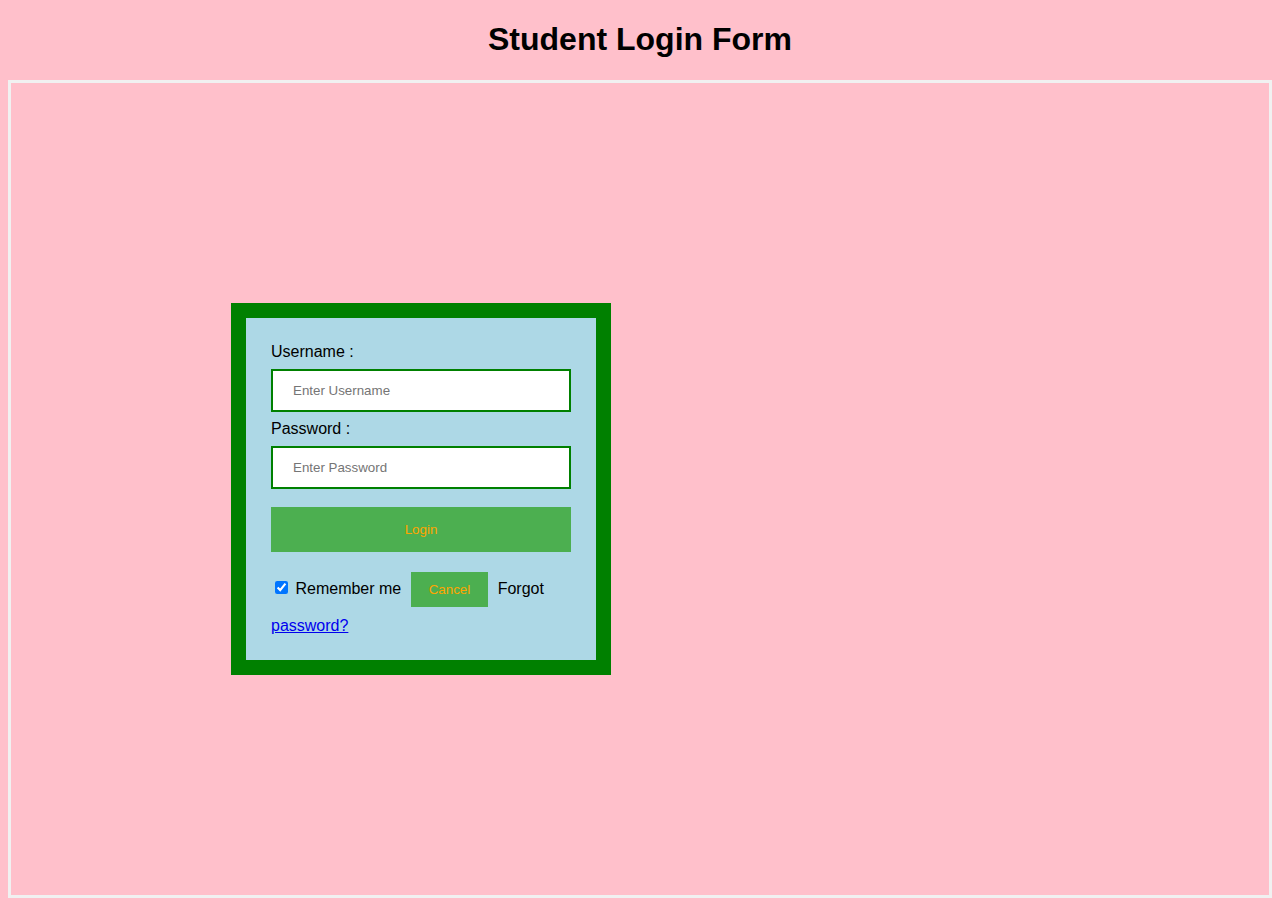
<file: templates/file.html>
<!DOCTYPE html>   
<html>   
<head>  
<meta name="viewport" content="width=device-width, initial-scale=1">  
<title> Login Page </title>  
<style>   
Body {  
  font-family: Calibri, Helvetica, sans-serif;  
  background-color: pink;  
}  
button {   
       background-color: #4CAF50;   
       width: 100%;  
        color: orange;   
        padding: 15px;   
        margin: 10px 0px;   
        border: none;   
        cursor: pointer;   
         }   
 form {   
        border: 3px solid #f1f1f1;   
    }   
 input[type=text], input[type=password] {   
        width: 100%;   
        margin: 8px 0;  
        padding: 12px 20px;   
        display: inline-block;   
        border: 2px solid green;   
        box-sizing: border-box;   
    }  
 button:hover {   
        opacity: 0.7;   
    }   
  .cancelbtn {   
        width: auto;   
        padding: 10px 18px;  
        margin: 10px 5px;  
    }   
        
     
 .container { 
        width: 300px;
        border: 15px solid green;
        padding: 500px;
        margin: 220px; 
        padding: 25px;   
        background-color: lightblue;  
    }   
</style>   
</head>    
<body>    
    <center> <h1> Student Login Form </h1> </center>   
    <form>  
        <div class="container">   
            <label>Username : </label>   
            <input type="text" placeholder="Enter Username" name="username" required>  
            <label>Password : </label>   
            <input type="password" placeholder="Enter Password" name="password" required>  
            <button type="submit">Login</button>   
            <input type="checkbox" checked="checked"> Remember me   
            <button type="button" class="cancelbtn"> Cancel</button>   
            Forgot <a href="#"> password? </a>   
        </div>   
    </form>     
</body>     
</html>
</file>
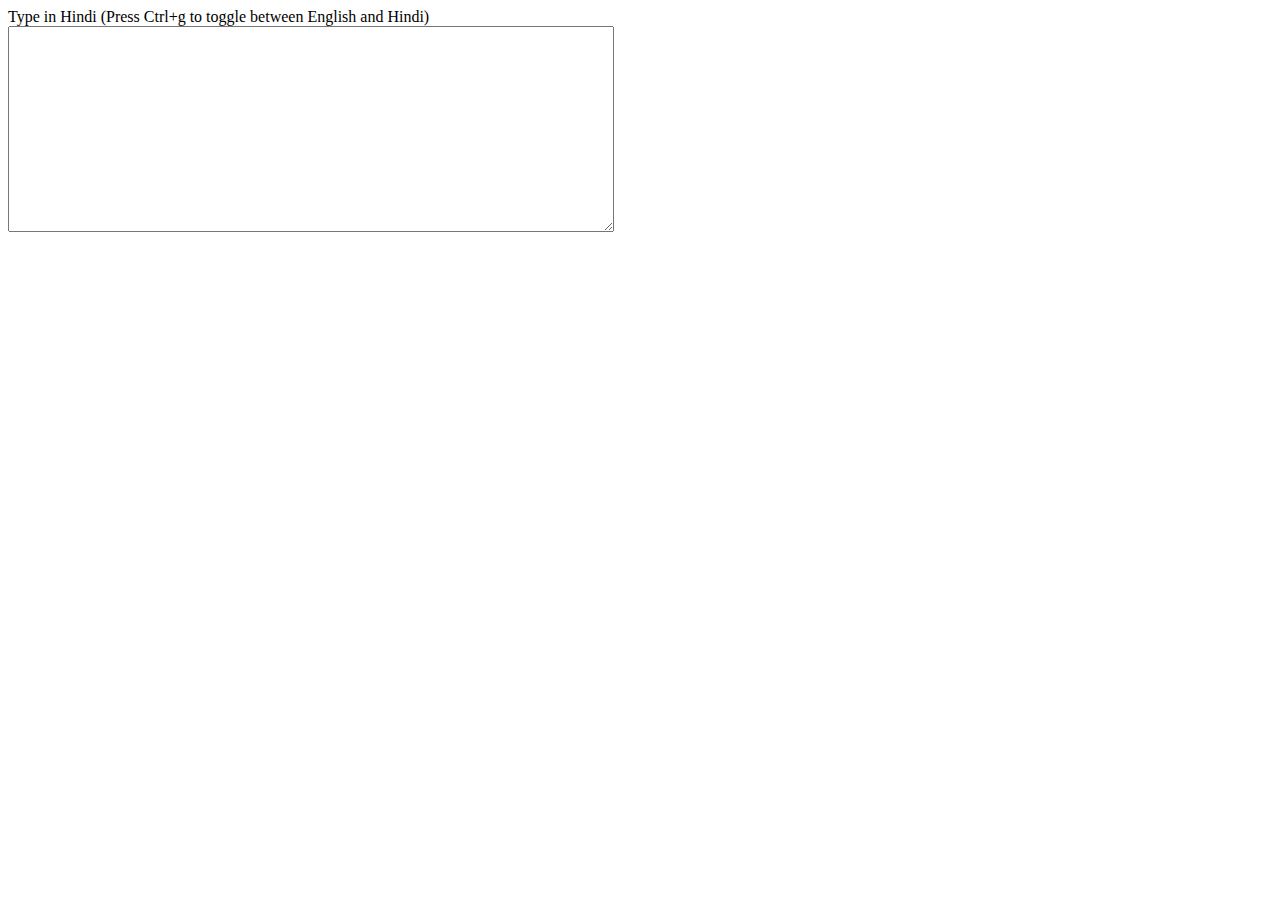
<file: templates/sample.html>
<!DOCTYPE html>
<html lang="en">
<head>
    <meta charset="UTF-8">
    <meta http-equiv="X-UA-Compatible" content="IE=edge">
    <meta name="viewport" content="width=device-width, initial-scale=1.0">
    <title>Model deployement video to text</title>

</head>

<body>
    <html>
  <head>
    <meta http-equiv="Content-Type" content="text/html; charset=utf-8"/>
    <script type="text/javascript" src="https://www.google.com/jsapi">
    </script>
    <script type="text/javascript">

      // Load the Google Transliterate API
      google.load("elements", "1", {
            packages: "transliteration"
          });

      function onLoad() {
        var options = {
            sourceLanguage:
                google.elements.transliteration.LanguageCode.ENGLISH,
            destinationLanguage:
                [google.elements.transliteration.LanguageCode.HINDI],
            shortcutKey: 'ctrl+g',
            transliterationEnabled: true
        };

        // Create an instance on TransliterationControl with the required
        // options.
        var control =
            new google.elements.transliteration.TransliterationControl(options);

        // Enable transliteration in the textbox with id
        // 'transliterateTextarea'.
        control.makeTransliteratable(['transliterateTextarea']);
      }
      google.setOnLoadCallback(onLoad);
    </script>
  </head>
  <body>
    Type in Hindi (Press Ctrl+g to toggle between English and Hindi)<br>
    <textarea id="transliterateTextarea" style="width:600px;height:200px"></textarea>
  </body>
</html> 
<script type="text/javascript" src="https://www.google.com/jsapi">
    type="text/javascript">
    google.load("elements", "1", {
    packages: "transliterate"
    });
    //Load the Language API.
google.load("language", "1");

//Call google.language.transliterate() 
google.language.transliterate(["Namaste"], "en", "hi", function(result) {
  if (!result.error) {
    var container = document.getElementById("transliteration");
    if (result.transliterations && result.transliterations.length > 0 &&
        result.transliterations[0].transliteratedWords.length > 0) {
      container.innerHTML = result.transliterations[0].transliteratedWords[0];
    }
  }
});
  </script>
            
</body>
</html>
</file>
